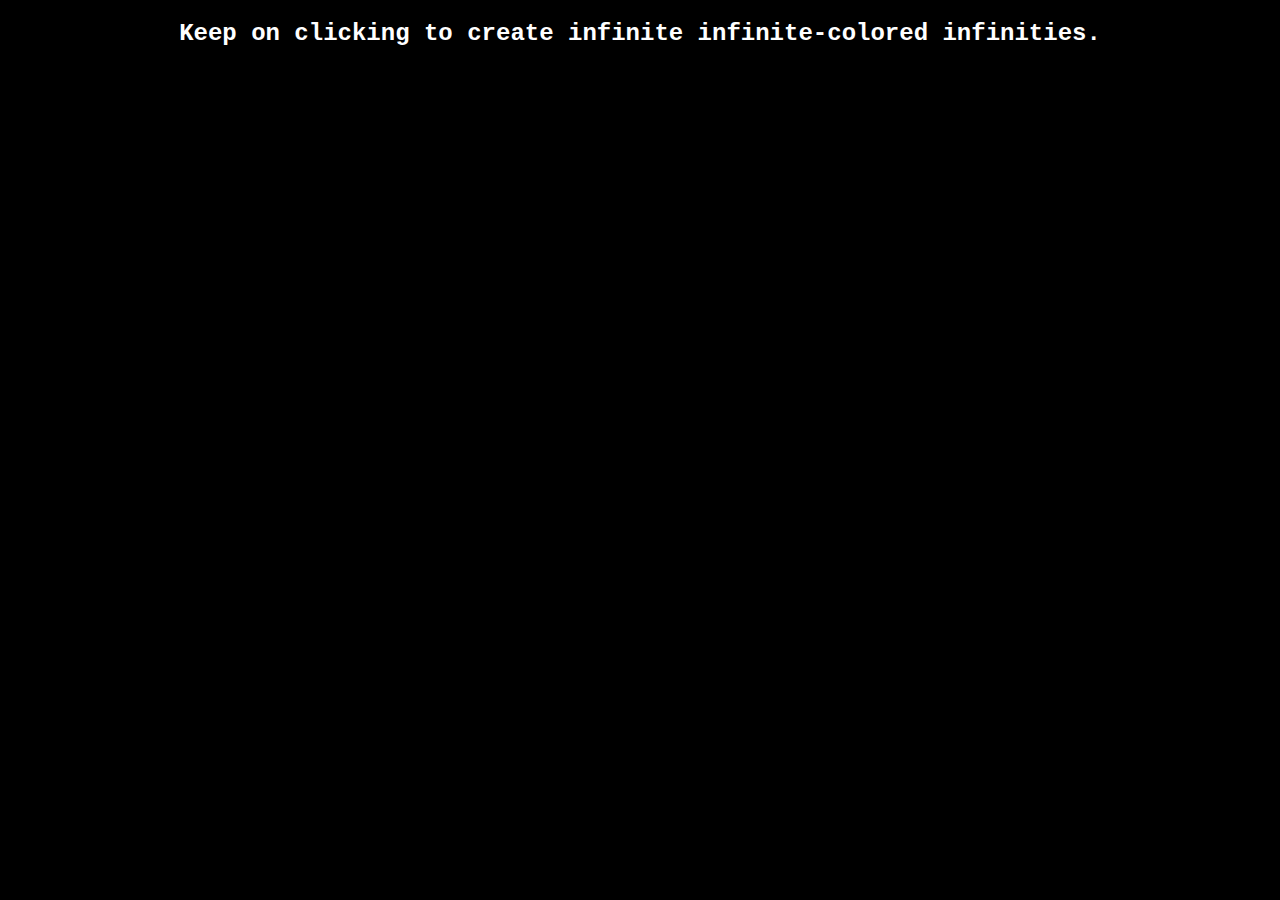
<file: Day-01-Infinity/index.html>
<!DOCTYPE html>
<html lang="en" >

<head>
  <meta charset="UTF-8">
  <title>#codevember - 01 - Infinity</title>
  
  
  
      <link rel="stylesheet" href="css/style.css">

  
</head>

<body>

  <!DOCTYPE html>
<html>
<body>
  <h2>Keep on clicking to create infinite infinite-colored infinities.
  <div id="demo"></div>
<div id ="infinityContainer" onclick="getPointerPosition(event)">
</div>
</body>
</html>
  
  

    <script  src="js/index.js"></script>




</body>

</html>
</file>
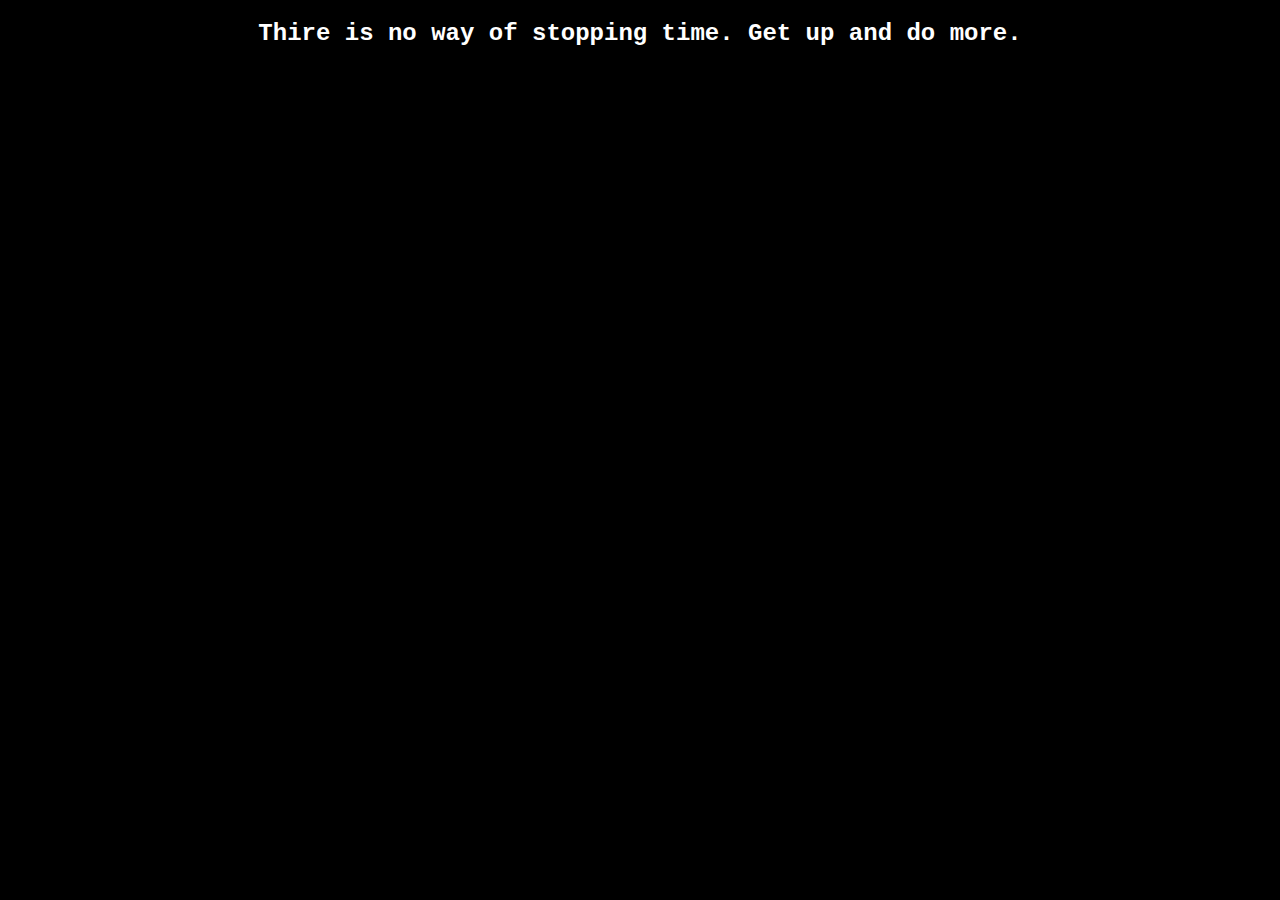
<file: Day-02-Time/index.html>
<!DOCTYPE html>
<html lang="en" >

<head>
  <meta charset="UTF-8">
  <title>#Codevember - 02 - Time</title>
  
  
  
      <link rel="stylesheet" href="css/style.css">

  
</head>

<body>

  <html>
  <body>
     <h2>Thire is no way of stopping time. Get up and do more.</h2>
    <div id="timeContainer"></div>
  </body>
</html>
  
  

    <script  src="js/index.js"></script>




</body>

</html>
</file>
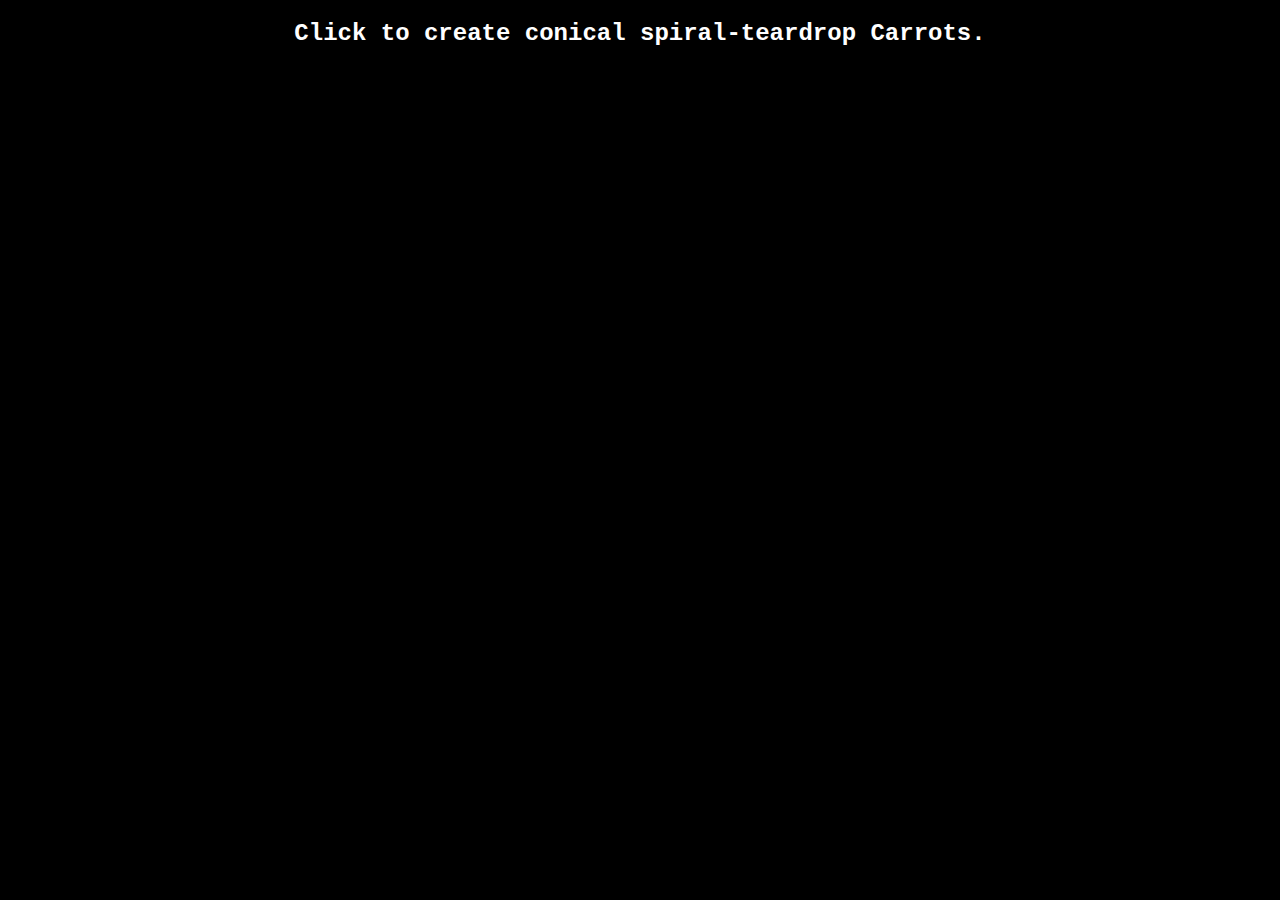
<file: Day-03-Carrot/index.html>
<!DOCTYPE html>
<html lang="en" >

<head>
  <meta charset="UTF-8">
  <title>#Codevember 03 - Carrot</title>
  
  
  
      <link rel="stylesheet" href="css/style.css">

  
</head>

<body>

  <!DOCTYPE html>
<html>
<body>
  <h2>Click to create conical spiral-teardrop Carrots.
<div id ="carrotContainer" onclick="createCarrot(event)">
</div>
</body>
</html>
  
  

    <script  src="js/index.js"></script>




</body>

</html>
</file>
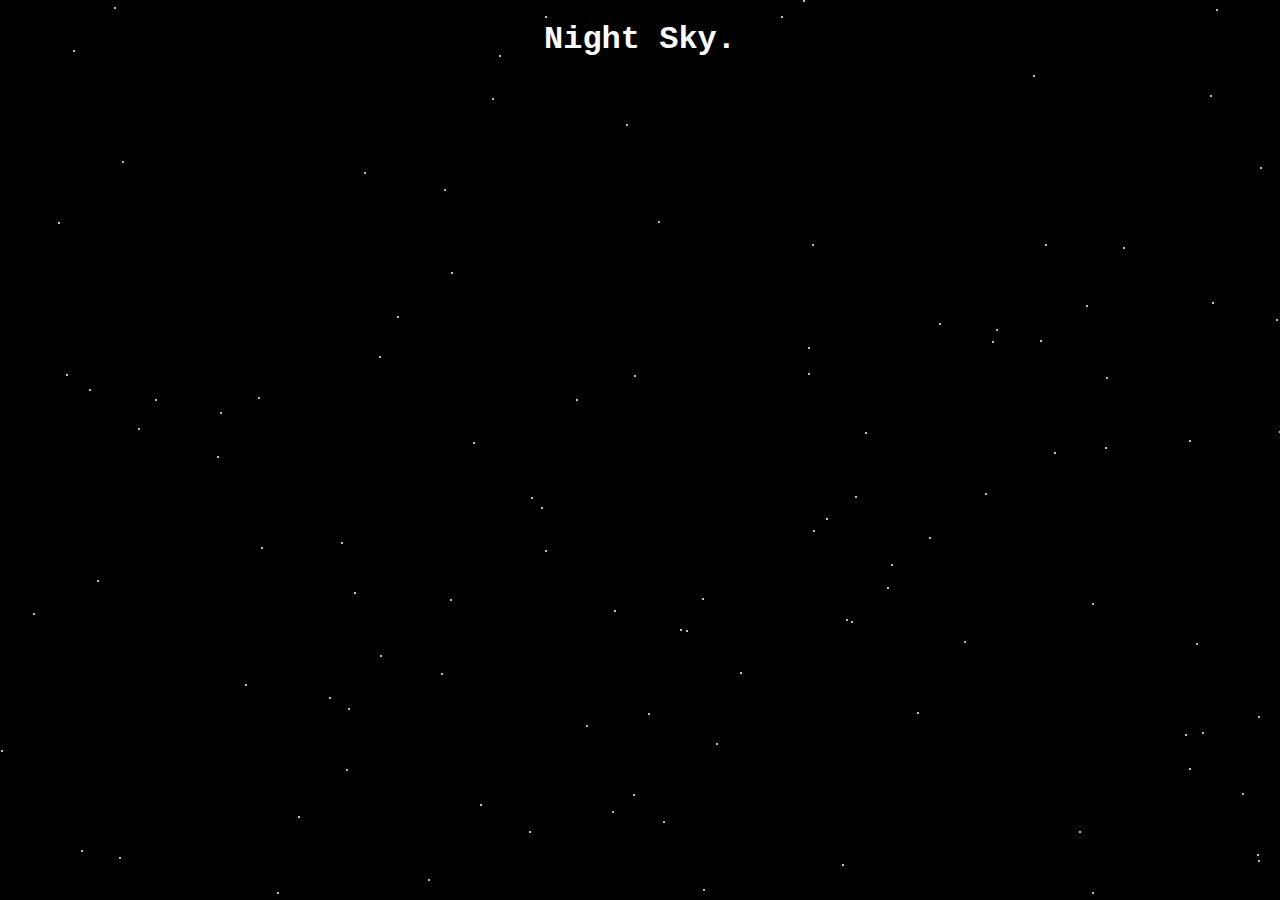
<file: Day-04-Sky/index.html>
<!DOCTYPE html>
<html lang="en" >

<head>
  <meta charset="UTF-8">
  <title>#Codevember 04 - Sky</title>
  
  
  
      <link rel="stylesheet" href="css/style.css">

  
</head>

<body>

  <!DOCTYPE html>
<html>
<body>
  <h1>Night Sky.</h1>
<div id ="skyContainer" onclick="animateStars()">
</div>
</body>
</html>
  
  

    <script  src="js/index.js"></script>




</body>

</html>
</file>
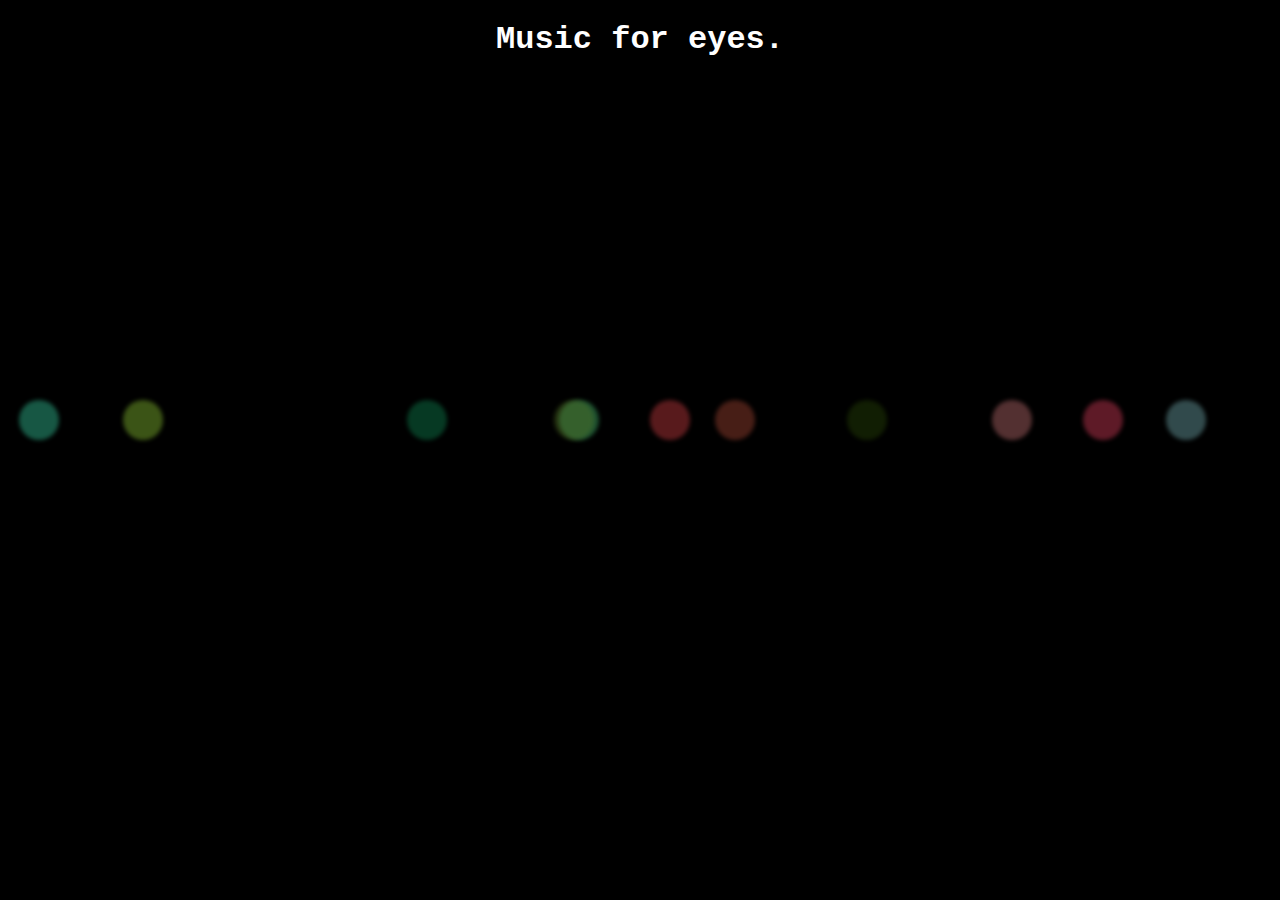
<file: Day-05-Music/index.html>
<!DOCTYPE html>
<html lang="en" >

<head>
  <meta charset="UTF-8">
  <title>#Codevember 05 - Music</title>
  
  
  
      <link rel="stylesheet" href="css/style.css">

  
</head>

<body>

  <!DOCTYPE html>
<html>
<body>
  <h1>Music for eyes.</h1>
<div id ="musicContainer">
</div>
</body>
</html>
  
  

    <script  src="js/index.js"></script>




</body>

</html>
</file>
<file: Day-01-Infinity/css/style.css>
body {
  margin:0;
  background-color:black;
}
h2{
  font-family:"Courier New";
  color:white;
  text-align:center;
}
#infinityContainer {
    width: 100%;
    height: auto;
    left: 0;
    right: 0;
    bottom: 0;
    top: 0;
    margin: auto;
    position:absolute;
}
.infinityAnimation {
  width: 10px;
  height: 10px;
  position: absolute;
}
</file>
<file: Day-02-Time/css/style.css>
body {
  margin:0;
  background-color:black;
}
h2 {
  font-family:"Courier New";
  color:white;
  text-align:center;

}
h1 {
  font-family:"Courier New";
  color:white;
  text-align:center;

}
</file>
<file: Day-03-Carrot/css/style.css>
body {
  margin:0;
  background-color:black;
}
h2{
  font-family:"Courier New";
  color:white;
  text-align:center;
}
#carrotContainer {
    width: 100%;
    height: auto;
    left: 0;
    right: 0;
    bottom: 0;
    top: 0;
    margin: auto;
    position:absolute;
}
.carrotAnimation {
  width: 6px;
  height: 6px;
  border-radius:3px;
  position: absolute;
}
</file>
<file: Day-04-Sky/css/style.css>
body {
  margin:0;
  background-color:black;
}
h1{
  font-family:"Courier New";
  color:white;
  text-align:center;
}
#skyContainer {
    width: 100%;
    height: auto;
    left: 0;
    right: 0;
    bottom: 0;
    top: 0;
    margin: auto;
    position:absolute;
}
.starAnimation {
  width:2px;
  height: 2px;
 border-radius:1px;
  position: absolute;
  background-color: white;
}
</file>
<file: Day-05-Music/css/style.css>
body {
  margin:0;
  background-color:black;
}
h1{
  font-family:"Courier New";
  color:white;
  text-align:center;
}
#musicContainer {
    width: 100%;
    height: auto;
    left: 0;
    right: 0;
    bottom: 0;
    top: 0;
    margin: auto;
    position:absolute;
}
.musicAnimation {
  animation : MoveUpDown 1s linear infinite;
  width:40px;
  height: 40px;
  border-radius:20px;
  position: absolute;
  background-color: white;
  opacity:0.4;
  filter:blur(2px);
}

@keyframes MoveUpDown {
  0%, 100% {
    top: 400px;
  }
  50% {
    top: 420px;
  }
}
</file>
